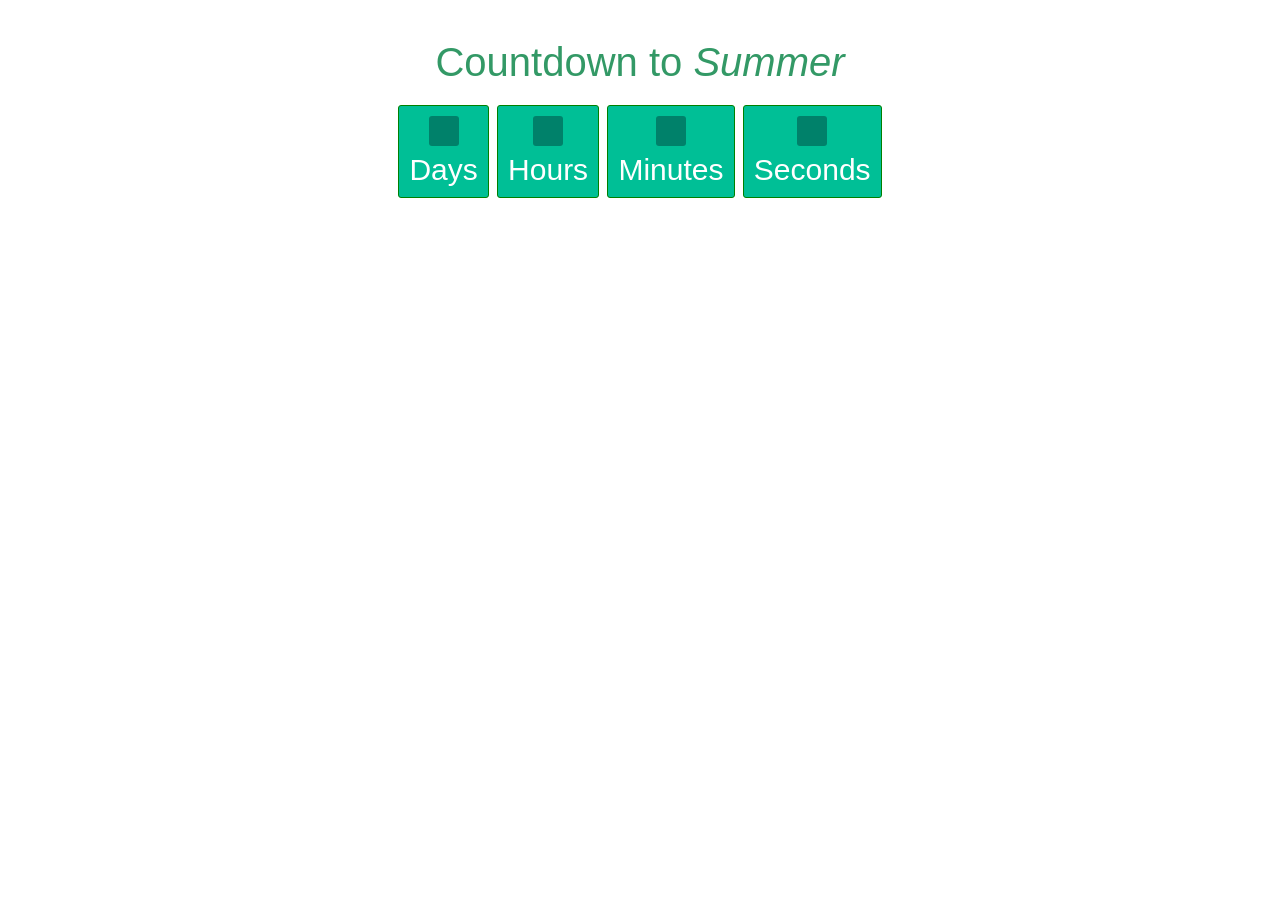
<file: index.html>
<!DOCTYPE HTML>
<html>
<head>
<title> Countdown timer</title>
<meta name="viewport" content="width=device-width, initial-scale=1.0">


<style>
body{
    text-align: center;
    background: transparent;
  font-family: sans-serif;
  font-weight: 100;
}
h1{
  color: #396;
  font-weight: 100;
  font-size: 40px;
  margin: 40px 0px 20px; z-index: 200;
}
 #clockdiv{
    font-family: sans-serif;
    color: #fff;
    display: inline-block;
    font-weight: 100;
    text-align: center;
    font-size: 30px;
}
#clockdiv > div{
    padding: 10px;
    border-radius: 3px; border:solid 1px green;
    background: #00BF96;
    display: inline-block;
}
#clockdiv div > span{
    padding: 15px;
    border-radius: 3px;
    background: #00816A;
    display: inline-block;
}
smalltext{
    padding-top: 5px; 
    font-size: 16px; z-index: 50;
}

#demo{
font-size:25px;

animation: blinker 0.5s step-start infinite;
z-index: 200;
}


@keyframes blinker {
  50% {
    opacity: 0;
  }
}


</style>
</head>
<body>
<h1>Countdown to <em>Summer</em></h1>
<div id="clockdiv">
  <div>
    <span class="days" id="day"></span>
    <div class="smalltext">Days</div>
  </div>
  <div>
    <span class="hours" id="hour"></span>
    <div class="smalltext">Hours</div>
  </div>
  <div>
    <span class="minutes" id="minute"></span>
    <div class="smalltext">Minutes</div>
  </div>
  <div>
    <span class="seconds" id="second"></span>
    <div class="smalltext">Seconds</div>
  </div>
</div>
 <div> 
<p id="demo"></p>
  </div>
<script>
  
var deadline = new Date("20 jun, 2023 23:59:59").getTime();
  
var x = setInterval(function() {
  
var now = new Date().getTime();
var t = deadline - now;
var days = Math.floor(t / (1000 * 60 * 60 * 24));
var hours = Math.floor((t%(1000 * 60 * 60 * 24))/(1000 * 60 * 60));
var minutes = Math.floor((t % (1000 * 60 * 60)) / (1000 * 60));
var seconds = Math.floor((t % (1000 * 60)) / 1000);
document.getElementById("day").innerHTML =days ;
document.getElementById("hour").innerHTML =hours;
document.getElementById("minute").innerHTML = minutes; 
document.getElementById("second").innerHTML =seconds; 
if (t < 0) {
        clearInterval(x);
        document.getElementById("demo").innerHTML = "Finally it's Summer!!";
        document.getElementById("day").innerHTML ='0';
        document.getElementById("hour").innerHTML ='0';
        document.getElementById("minute").innerHTML ='0' ; 
        document.getElementById("second").innerHTML = '0'; }
}, 1000);
</script>
</body>
</html>
</file>
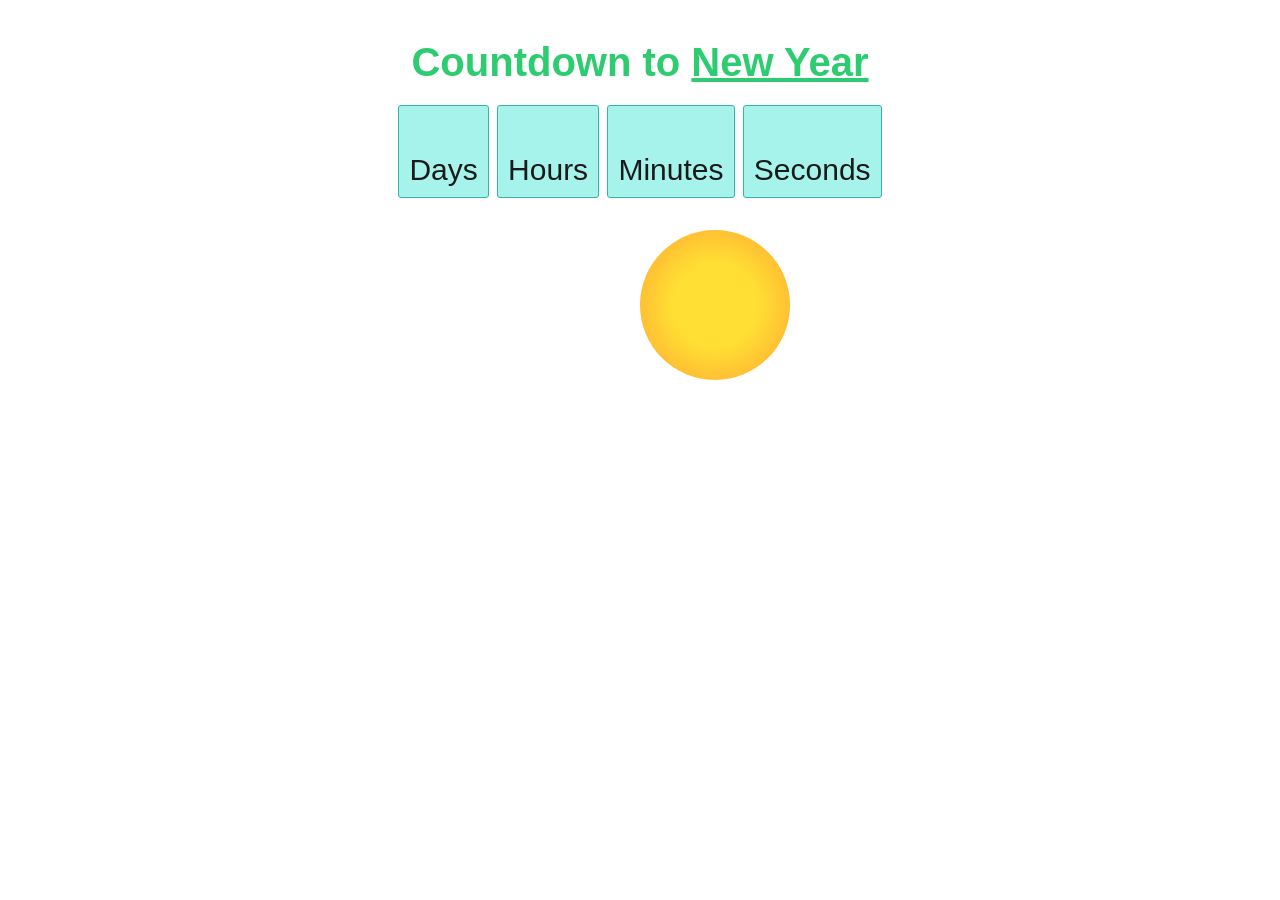
<file: countdown.html>
<!DOCTYPE HTML>
<html>
<head>
<link rel="icon" type="image/x-icon" href="/images/favicon.ico">
    
    <title> Countdown timer</title>
<meta name="viewport" content="width=device-width, initial-scale=1.0">
<link rel="stylesheet" type="text/css" href="style13.css">



<style>
body{
    text-align: center;
    background : transparent;
  font-family: sans-serif;
  font-weight: 100;
}
h1 {
  color: #2ecc71;
  font-weight: 800;
  font-size: 40px;
  margin: 40px 0px 20px;
}

 #clockdiv{
    font-family: sans-serif;
    color: #1a1a1a;
    display: inline-block;
    font-weight: 100;
    text-align: center;
    font-size: 30px;
z-index:200;
 }

#sun {
  position: fixed;
  top: 20%;
  left: 50%;
  width: 150px;
  height: 150px;
  background: radial-gradient(circle at center, #FFD700 40%, #FFA500 80%);
  border-radius: 50%;
  animation: rise 10s infinite ease-in-out;margin-top: 50px;
  z-index: -800;
  opacity: 0.8;
}

@keyframes rise {
  0% { transform: translate(-50%, 50%) scale(1); opacity: 0.3; }
  50% { transform: translate(-50%, -20%) scale(1.1); opacity: 1; }
  100% { transform: translate(-50%, 50%) scale(1); opacity: 0.3; }
}







#clockdiv > div{
    padding: 10px;
    border-radius: 3px; 
 background: #A5F3EB;  
border: solid 1px #38B2AC;

   
    display: inline-block;
}
#clockdiv div > span{
    padding: 15px;
    border-radius: 3px;
 background: #A5F3EB; 
    display: inline-block;
}
smalltext{
    padding-top: 5px; 
    font-size: 16px; z-index: 50;
}

#demo{
font-size:25px;
font-style: bold;
animation: blinker 0.5s step-start infinite;
z-index: 200;
}


@keyframes blinker {
  50% {
    opacity: 0;
  }
}





</style>
</head>
<body>
<div id="sun"></div>
<div id="leaf-container">
  <div id="solo-leaf"></div>
</div>

<h1>Countdown to <u>New Year</u></h1>
<div id="clockdiv">
  <div>
    <span class="days" id="day"></span>
    <div class="smalltext">Days</div>
  </div>
  <div>
    <span class="hours" id="hour"></span>
    <div class="smalltext">Hours</div>
  </div>
  <div>
    <span class="minutes" id="minute"></span>
    <div class="smalltext">Minutes</div>
  </div>
  <div>
    <span class="seconds" id="second"></span>
    <div class="smalltext">Seconds</div>
  </div>
</div>

  <br>
    <br>
    <br>
    
    <div> 
<p id="demo"></p>
  </div>
<script>
  
var deadline = new Date("31 dec, 2026 23:59:59").getTime();
  
var x = setInterval(function() {
  
var now = new Date().getTime();
var t = deadline - now;
var days = Math.floor(t / (1000 * 60 * 60 * 24));
var hours = Math.floor((t%(1000 * 60 * 60 * 24))/(1000 * 60 * 60));
var minutes = Math.floor((t % (1000 * 60 * 60)) / (1000 * 60));
var seconds = Math.floor((t % (1000 * 60)) / 1000);
document.getElementById("day").innerHTML =days ;
document.getElementById("hour").innerHTML =hours;
document.getElementById("minute").innerHTML = minutes; 
document.getElementById("second").innerHTML =seconds; 
if (t < 0) {
        clearInterval(x);
        document.getElementById("demo").innerHTML = "";
        document.getElementById("day").innerHTML ='0';
        document.getElementById("hour").innerHTML ='0';
        document.getElementById("minute").innerHTML ='0' ; 
        document.getElementById("second").innerHTML = '0'; }
}, 1000);
</script>


<script src= "leave.js"> </script>


</body>
</html>
</file>
<file: style13.css>
body {
  background-color: #f1fff0;
}

/* Base leaf style */
.leaf {
  position: absolute;
  top: -50px;
  width: 40px;
  height: 40px;
  background-image: url('leaf.png'); /* default */
  background-size: contain;
  background-repeat: no-repeat;

  /* Use named animation; duration is set from JS */
  animation-name: fall;
  animation-timing-function: linear;
  animation-fill-mode: forwards;
}

/* Regular fall animation */
@keyframes fall {
  0% { transform: translateY(-50px) rotate(0deg); opacity: 1; }
  100% { transform: translateY(100vh) rotate(360deg); opacity: 0.7; }
}

/* Black leaf animation — distinct vibe */
@keyframes blackFall {
  0%   { transform: translateX(0vw)  translateY(-50px) rotate(0deg);   opacity: 1; }
  25%  { transform: translateX(5vw)  translateY(25vh)  rotate(60deg);  opacity: 0.95; }
  50%  { transform: translateX(-5vw) translateY(50vh)  rotate(180deg); opacity: 0.9; }
  75%  { transform: translateX(8vw)  translateY(75vh)  rotate(300deg); opacity: 0.85; }
  100% { transform: translateX(0vw)  translateY(100vh) rotate(420deg); opacity: 0.8; }
}

/* Remove nth-child delays (JS controls timing) */
/* .leaf:nth-child(1) { animation-delay: 0s; }
   .leaf:nth-child(2) { animation-delay: 3s; }
   .leaf:nth-child(3) { animation-delay: 6s; } */




/* Golden leaf look (glow and warmth) */
.leaf[style*="golden-leaf.png"] {
  filter: drop-shadow(0 0 8px rgba(255, 200, 80, 0.9));
  opacity: 0.98;
  z-index: 12; /* above regular leaves */
  animation-name: goldenFall; /* unique motion */
}

/* Golden leaf animation — lighter, buoyant */
@keyframes goldenFall {
  0%   { transform: translateX(0vw)  translateY(-50px) rotate(0deg)   scale(1);   opacity: 1; }
  20%  { transform: translateX(6vw)  translateY(20vh)  rotate(50deg)  scale(1.05); opacity: 0.98; }
  45%  { transform: translateX(-4vw) translateY(45vh)  rotate(150deg) scale(1.1);  opacity: 0.95; }
  70%  { transform: translateX(8vw)  translateY(70vh)  rotate(280deg) scale(1.06); opacity: 0.92; }
  100% { transform: translateX(0vw)  translateY(100vh) rotate(420deg) scale(1.02); opacity: 0.88; }
}
</file>
